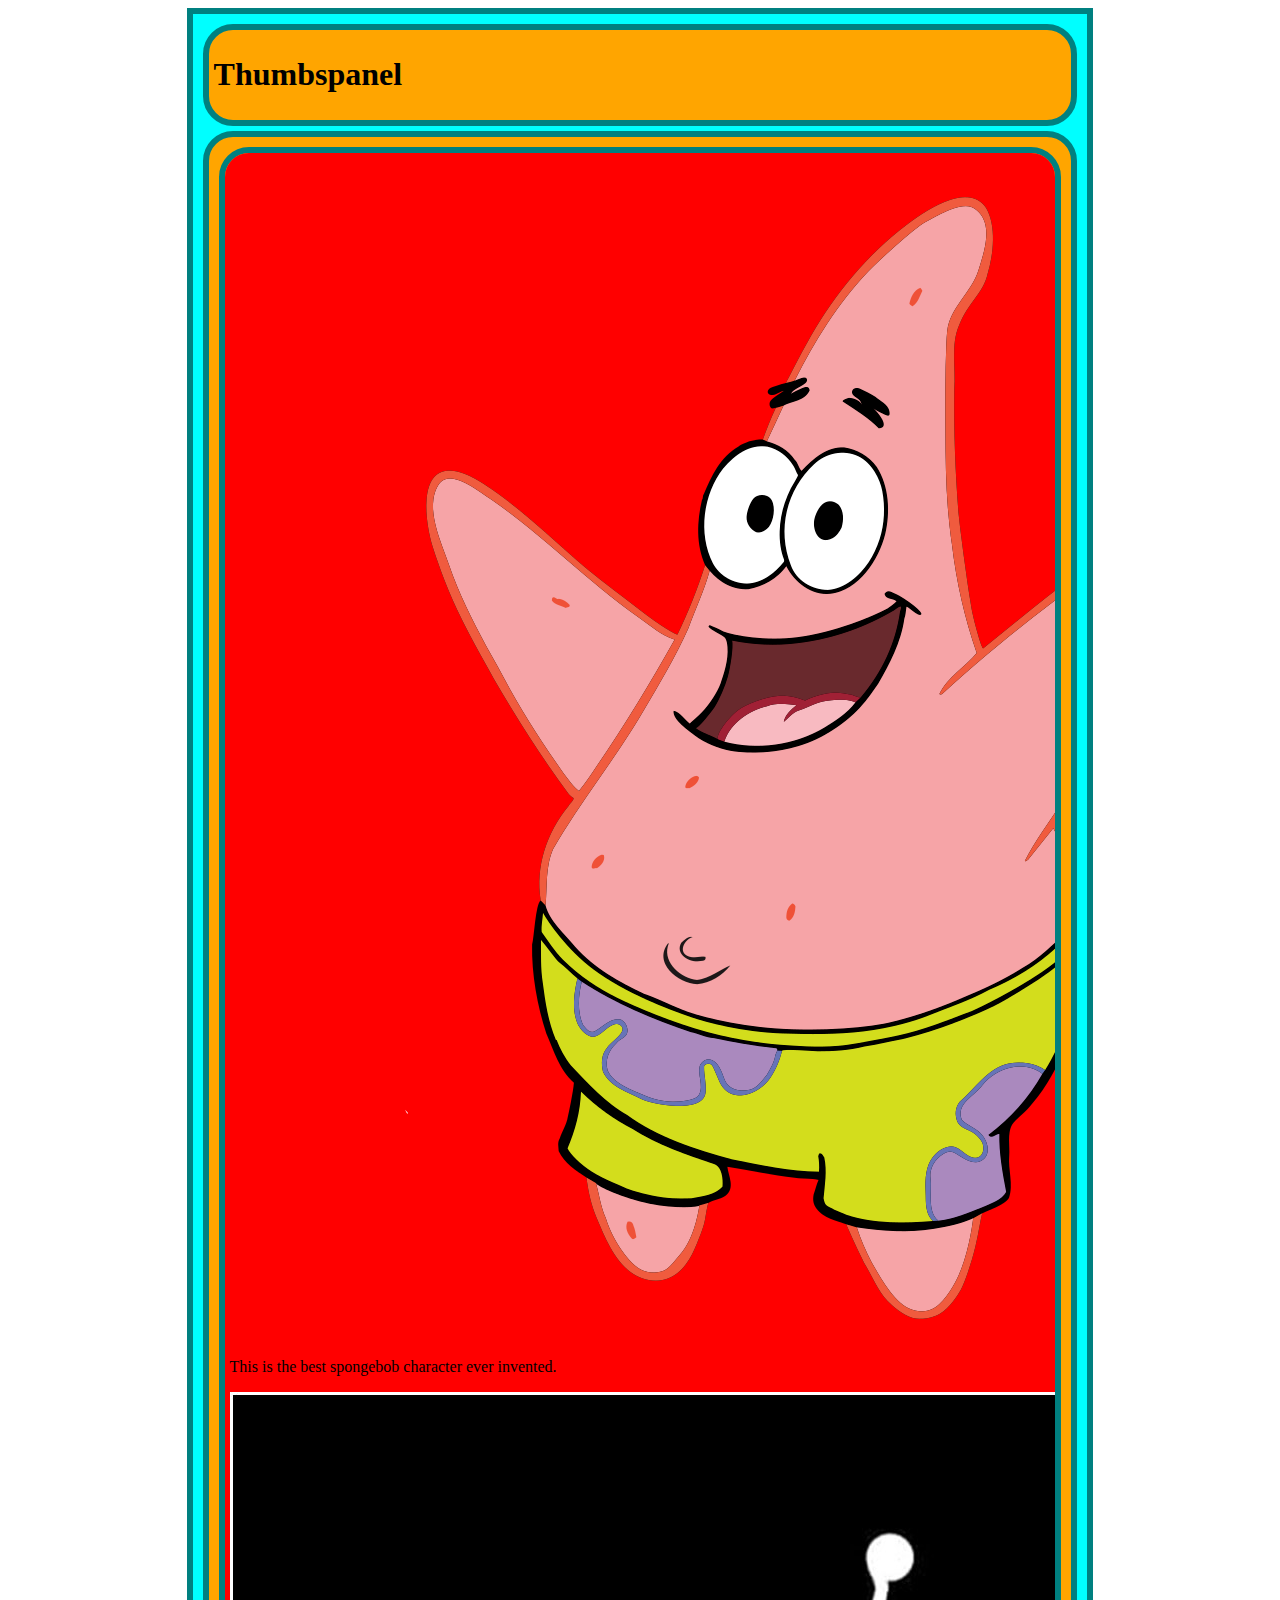
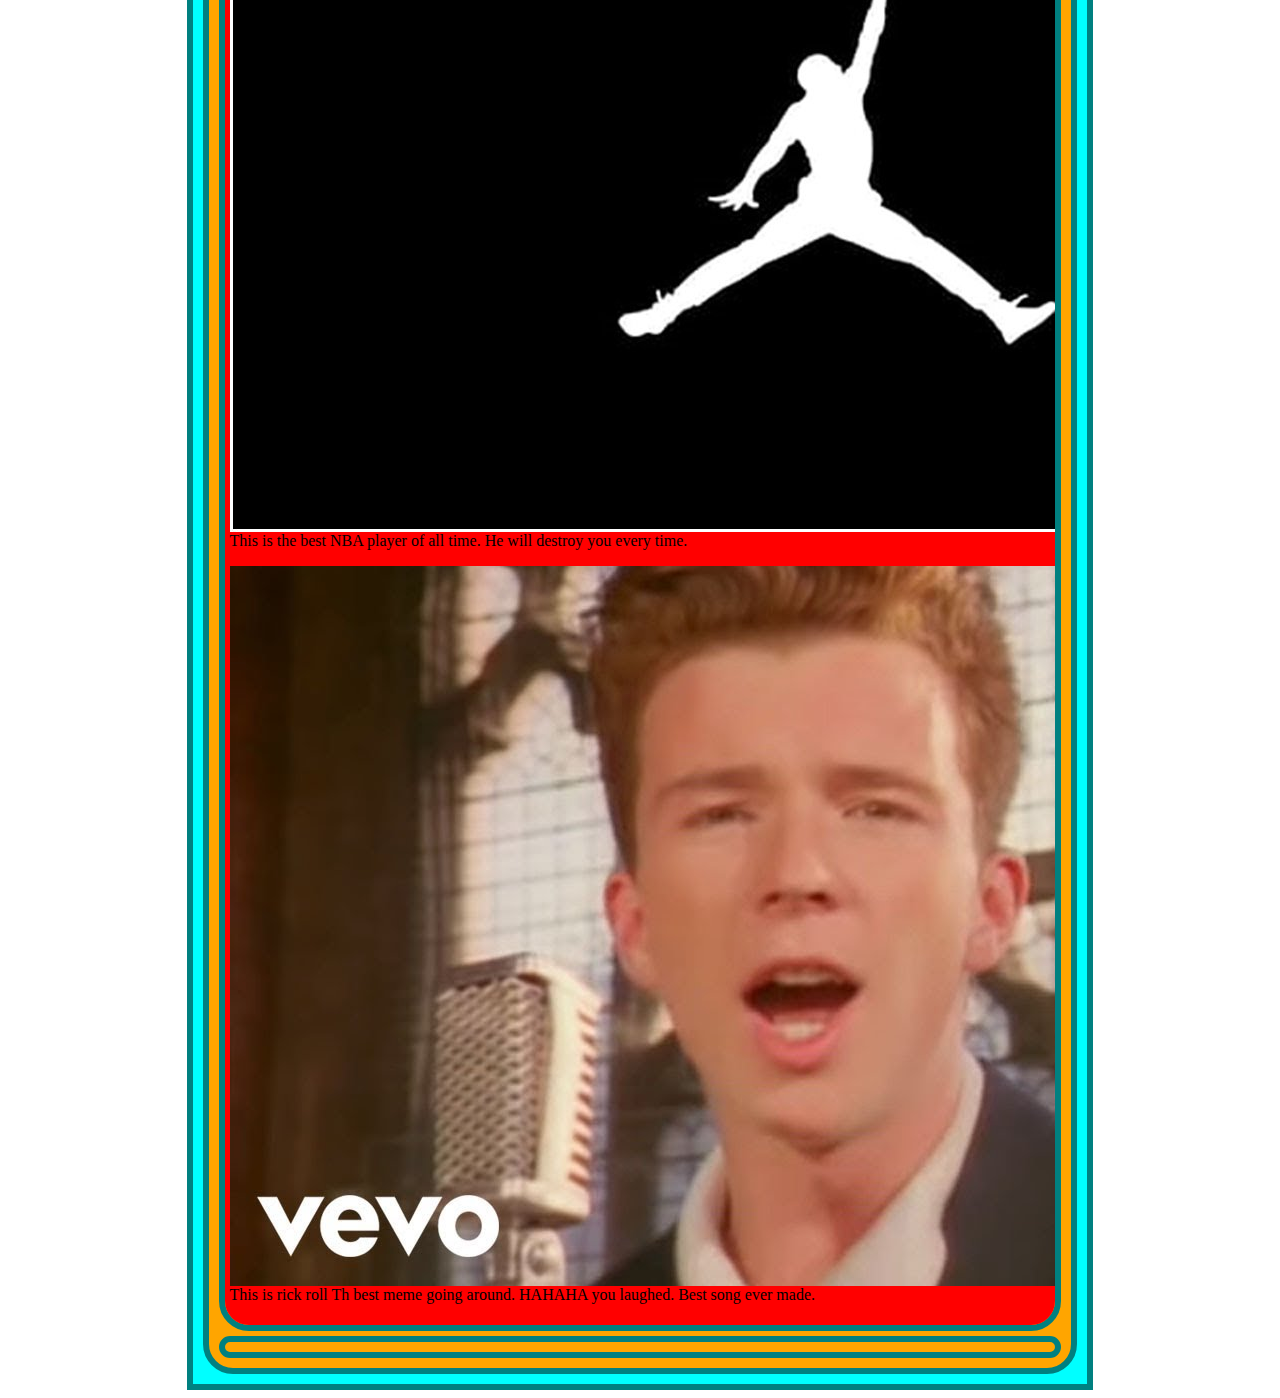
<file: index.html>
<!DOCTYPE html>
<html lang="en" dir="ltr">

<head>
  <meta charset="utf-8">
  <title>Thumbspanel</title>
<link rel="stylesheet" href="css/style.css">
<script type="text/javascript">
var box = ['sword','pickaxe','shovel','cure for cancer']
alert(box[0]);
</script>
</head>

<body>

  <div id="content">
    <div class="linksBox">
      </header>
      <h1>Thumbspanel</h1>
    </div>
    <div class="linksBox">

      <div class="textBox">
        <img src="img/patrickStar.png" alt="Star" />
        <p>This is the best spongebob character ever invented.</p>
        <img src="img/jordanLogo.jpg" alt="jordan logo" />
        <p>This is the best NBA player of all time. He will destroy you every time.</p>
        <img src="img/rickRoll.jpg" alt="rick roll" />
        <p>This is rick roll Th best meme going around. HAHAHA you laughed. Best song ever made.</p>
      </div>
      <div class="linksBox"
      </div>
    </div>
</body>
</file>
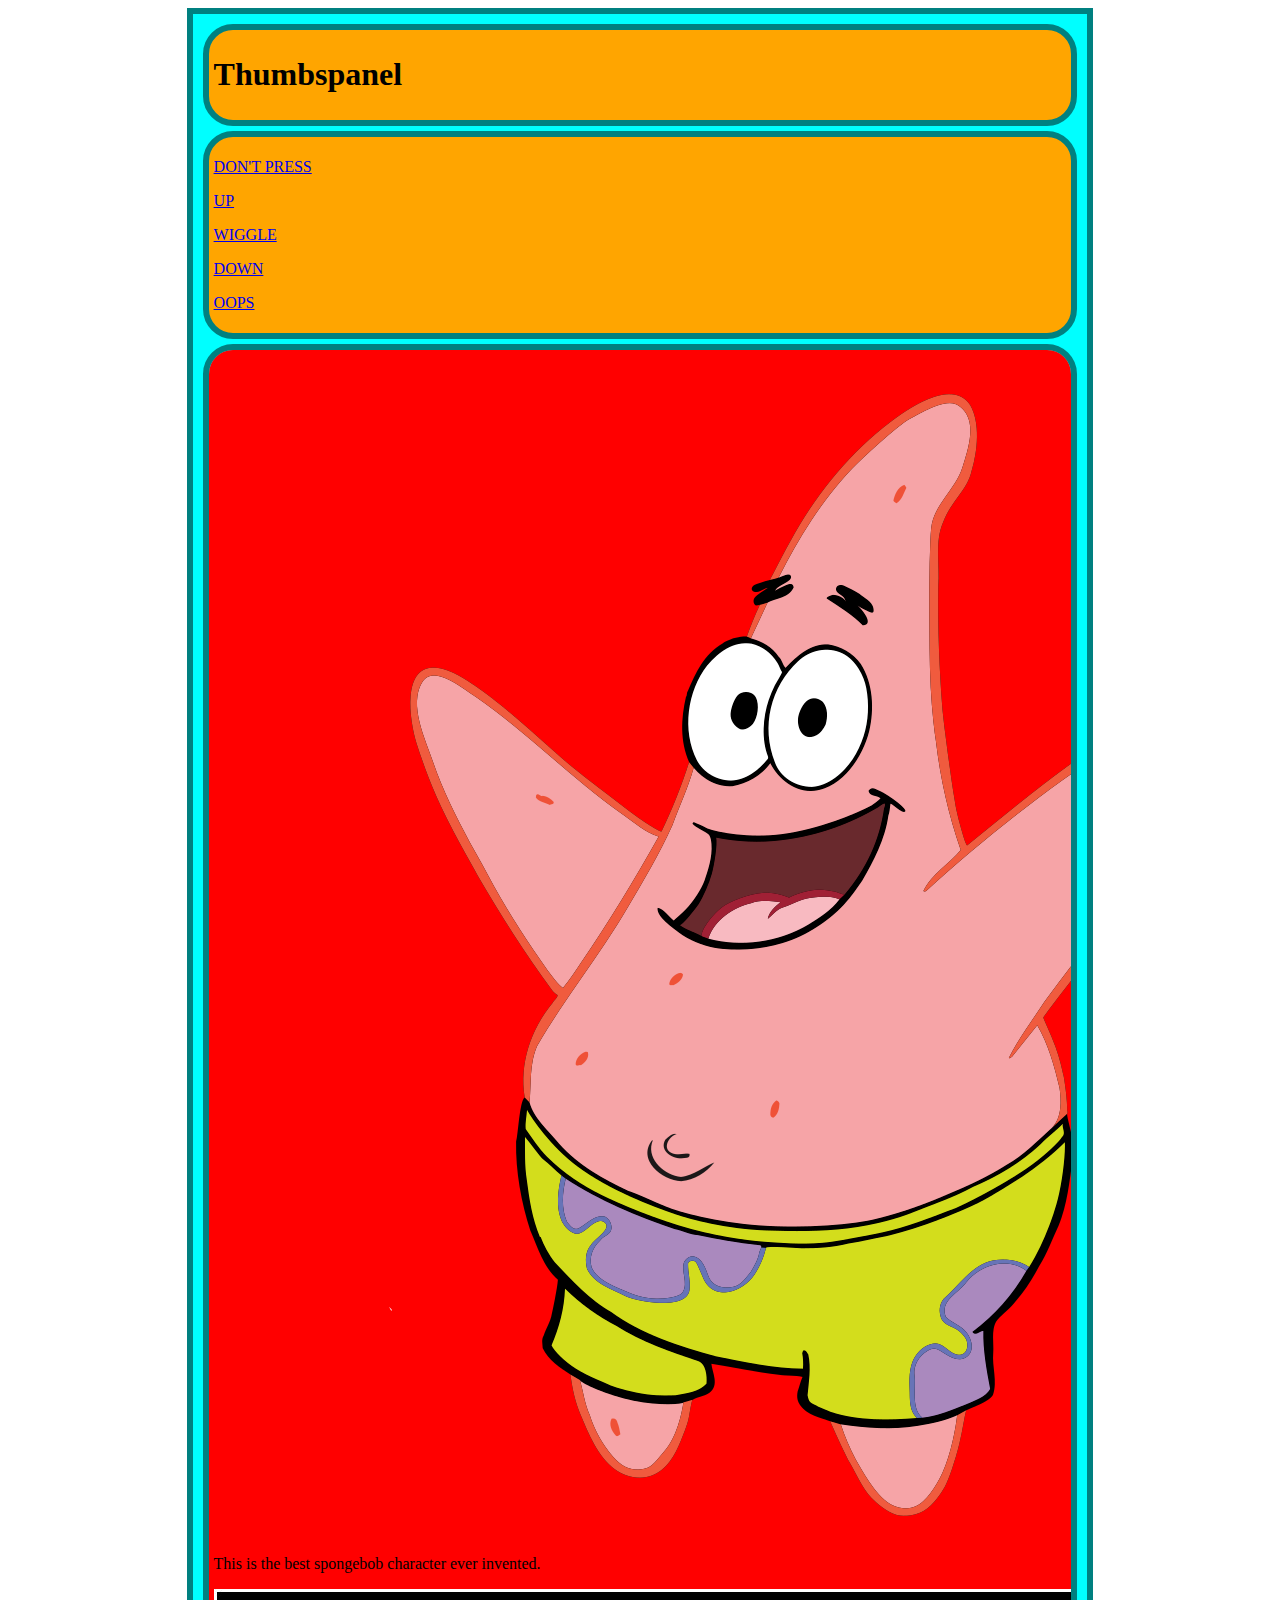
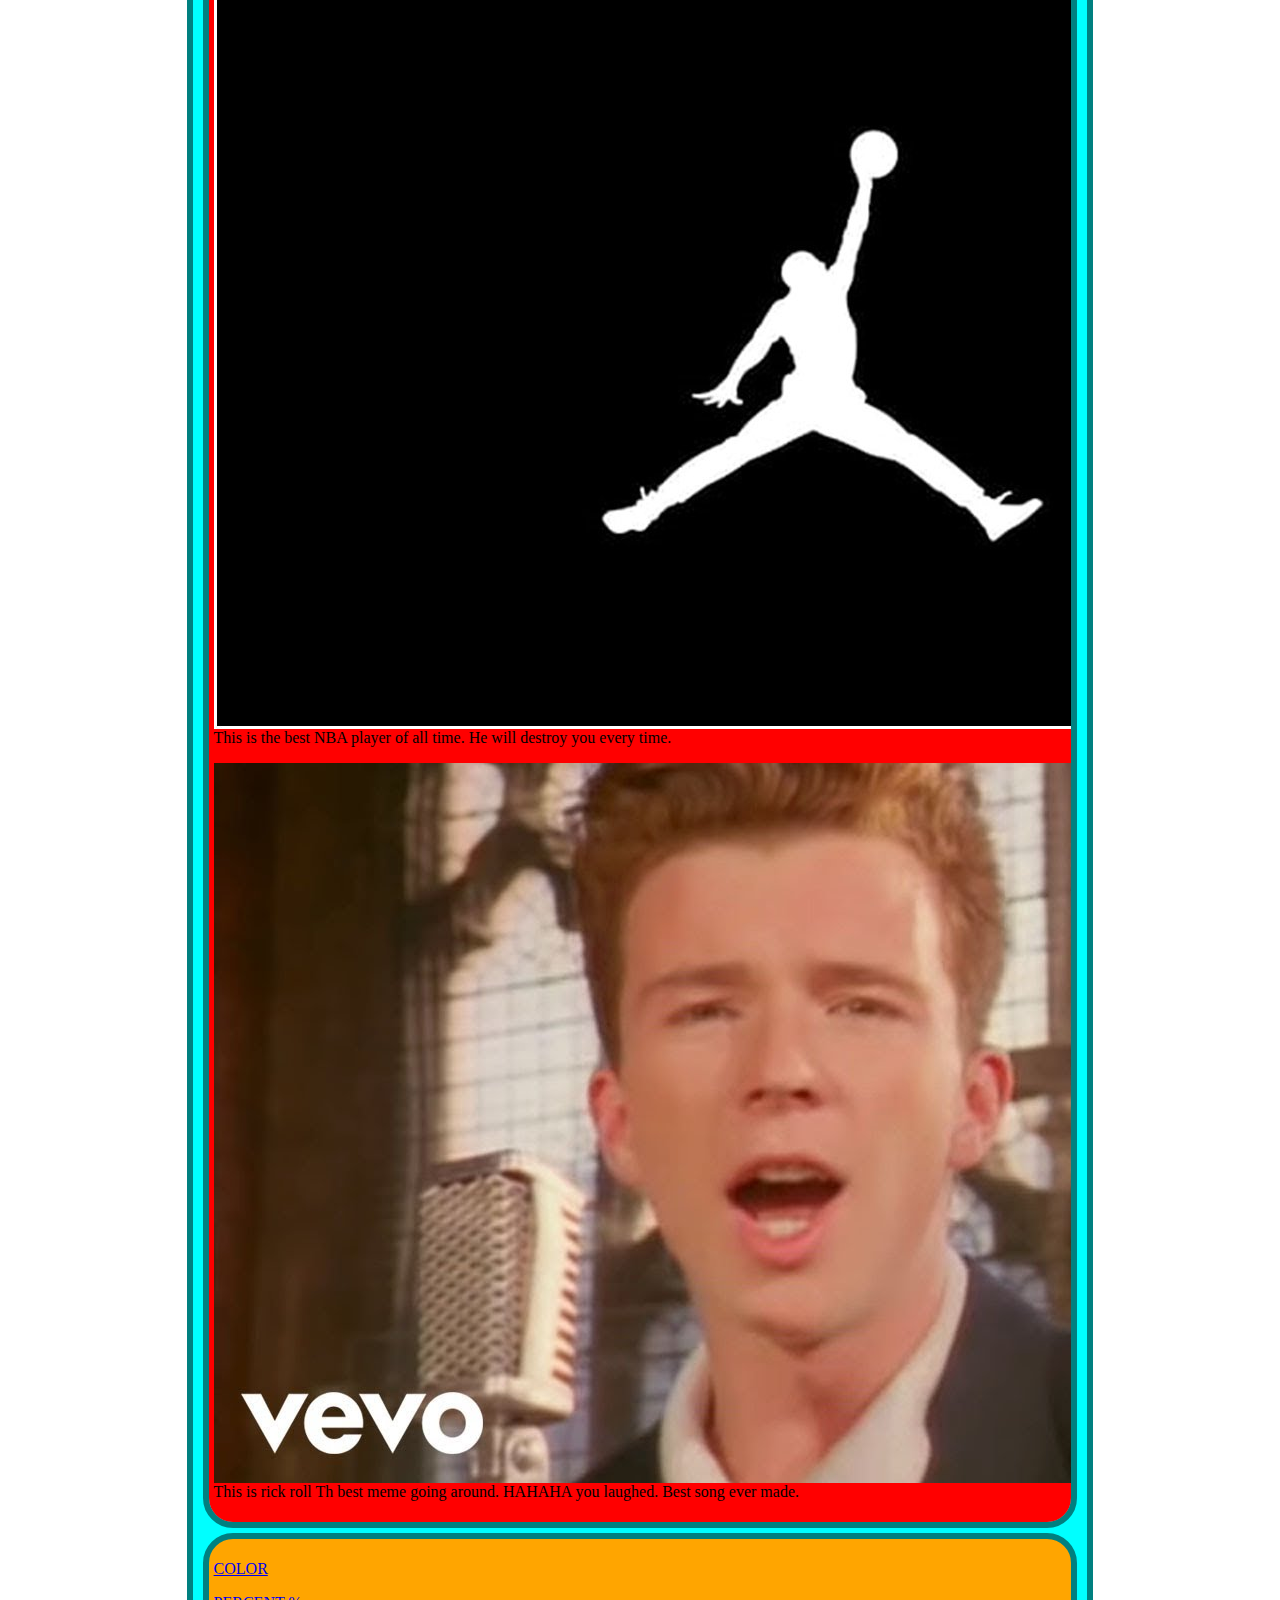
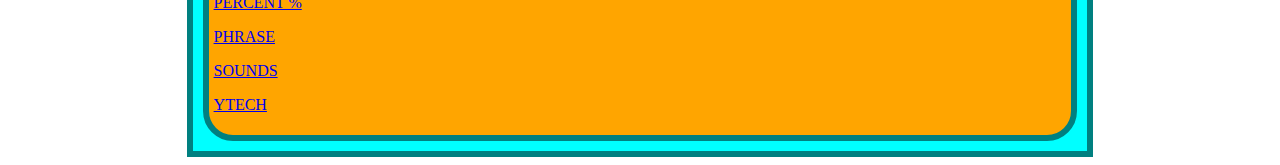
<file: about.html>
<!DOCTYPE html>
<html lang="en" dir="ltr">

<head>
  <meta charset="utf-8">
  <title>Thumbspanel</title>
  <link rel="stylesheet" href="css/style.css">
  
</head>

<body>

  <div id="content">
    <div class="linksBox">
      </header>
      <h1>Thumbspanel</h1>
    </div>
    <div class="linksBox">

      <p><a href="https://www.youtube.com/watch?v=dQw4w9WgXcQ">DON'T PRESS</a></p>
      <p><a href="http://172.21.3.4:5000/tutd?thumb=up">UP</a>
      <p><a href="http://172.21.3.4:5000/tutd?thumb=wiggle "> WIGGLE</a></p>
      <p><a href="http://172.21.3.4:5000/tutd?thumb=down">DOWN</a></p>
      <p><a href="http://172.21.3.4:5000/tutd?thumb=oops">OOPS</a>
      <p>
    </div>
    <div class="textBox">
      <img src="img/patrickStar.png" alt="Star" />
      <p>This is the best spongebob character ever invented.</p>
      <img src="img/jordanLogo.jpg" alt="jordan logo" />
      <p>This is the best NBA player of all time. He will destroy you every time.</p>
      <img src="img/rickRoll.jpg" alt="rick roll" />
      <p>This is rick roll Th best meme going around. HAHAHA you laughed. Best song ever made.</p>
    </div>
    <div class="linksBox">
      <p><a href="http://172.21.3.4:5000/color?hex=c70a0a">COLOR</a></p>
      <p><a href="http://172.21.3.4:5000/perc?amount=60">PERCENT %</a></p>
      <p><a href="http://172.21.3.4.:5000/say?phrase=fortnite">PHRASE</a></p>
      <p><a href="http://172.21.3.4.:5000/bgm">SOUNDS</a></p>
      <p><a href="http://ytech.edu/">YTECH</a></p>
    </div>
  </div>
  </bod>
</file>
<file: css/style.css>
div {
  border: 6px solid teal;
  background-color: red;
  margin: 5px;
  padding: 5px;
}

#content {
  border: 8px solid 33;
  background-color: aqua;
  margin: auto;
  width: 70%;
}

.linksBox {
  background-color: orange;
}

#headerbox {}

.linksBox,
.textBox {
  border-radius: 30px;
}
.textBox {
overflow: auto;
}
a {}

a:hover {}

.textBox img {
  float: left;
}

a:visited {}
</file>
